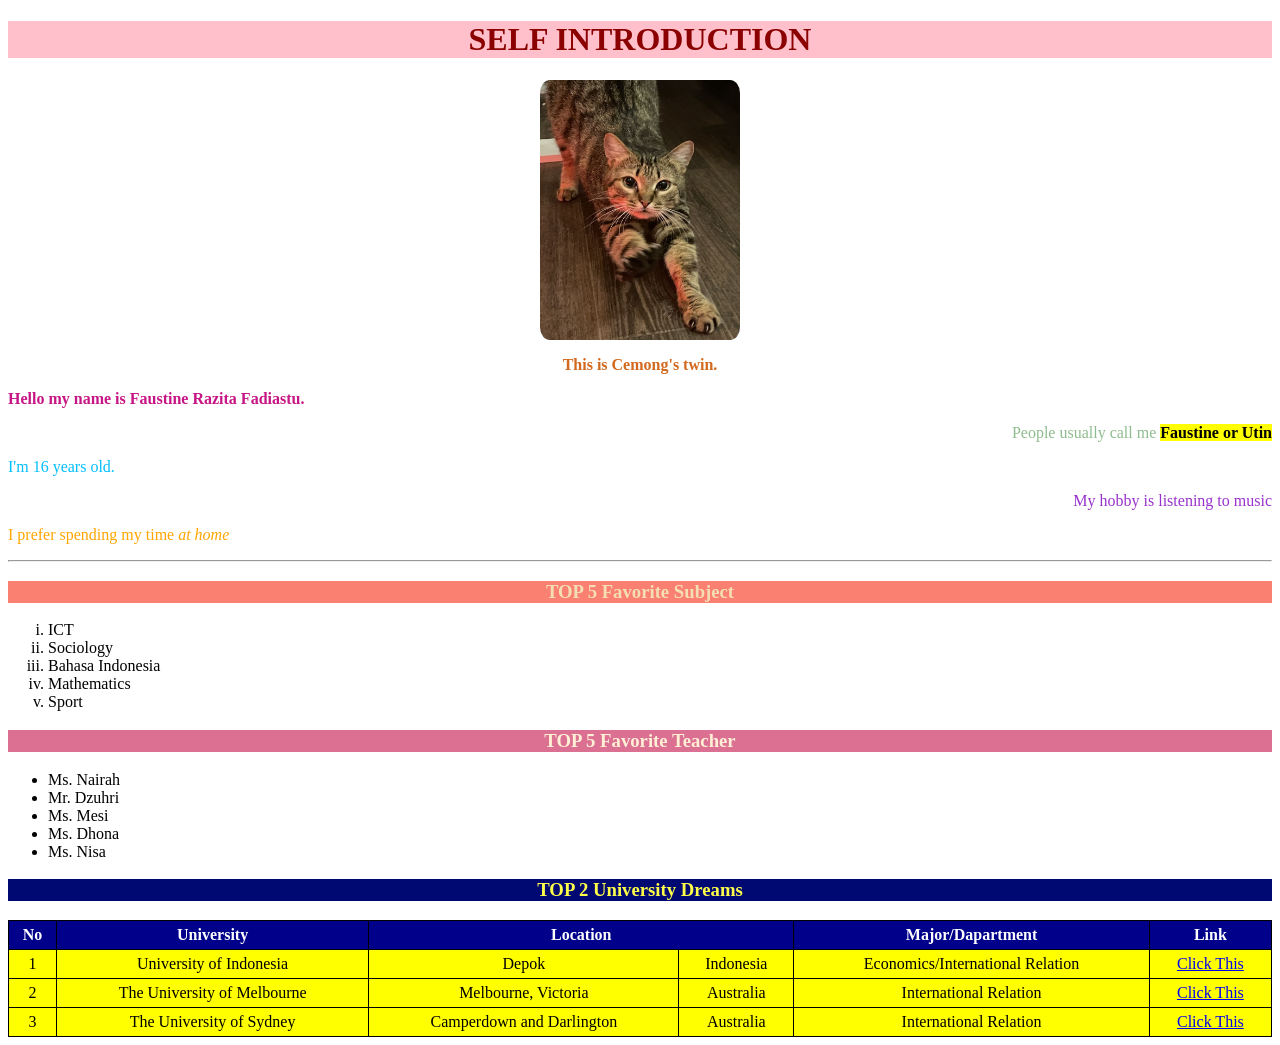
<file: index.html>
<!DOCTYPE html>
<html lang="en">
<head>
    <meta charset="UTF-8">
    <meta name="viewport" content="width=device-width, initial-scale=1.0">
    <title>Faustine's Document</title>
      <style>
        table, th, td{
          Border: 1px solid black;
          border-collapse: collapse;
          padding: 5px;
          th{
            background-color: darkblue
          }
          td{
            background-color: yellow
          }
          
        }
      </style>
</head>
<body>
    <h1 style="color:darkred; background-color:pink; text-align:center"> SELF  INTRODUCTION</h1>
    <img src="caaat.jpg" alt="Cemong" width="200" height="260"  style="display: block;margin-left: auto;margin-right: auto; border-radius:5%"> 
    <p style="color:Chocolate; text-align:center"> <b> This is Cemong's twin.</b> </p>
    <p style="color:mediumvioletred"> <b> Hello my name is Faustine Razita Fadiastu.</b> </p>
    <p style="color:darkseagreen" align= "right"> People usually call me <strong><mark>Faustine or Utin </mark></strong></p>
    <p style="color:deepskyblue" > I'm 16 years old.</p>
    <p style="color: darkorchid"  align= "right"> My hobby is listening to music</p>
    <p style="color:orange"> I prefer spending my time <i>at home</i> </p>
    <hr styyle="border2px solid red" />
      <h3 style="color: wheat; background-color: salmon; text-align:center">TOP 5  Favorite Subject</h3>
        <ol type="i">
          <li>ICT</li>
          <li>Sociology</li>
          <li>Bahasa Indonesia</li>
          <li>Mathematics</li>
          <li>Sport</li>
       </ol>
     <h3 style="color: papayawhip; background-color: palevioletred; text-align:center">TOP 5 Favorite Teacher</h3>
     <ul>
       <li>Ms. Nairah</li>
       <li>Mr. Dzuhri</li>
       <li>Ms. Mesi</li>
       <li>Ms. Dhona</li>
       <li>Ms. Nisa</li>
     </ul>
    <!--This is for table-->
     <h3 style= "color: rgb(255, 255, 74); background-color: rgb(0, 8, 114); text-align:center">TOP 2 University Dreams</h3>
     <table style=" width: 100%;">
      <tr>
        <th style="color: white">No</th>
        <th style="color: white">University</th>
        <th colspan="2" style="color: white">Location</th>
        <th style="color: white">Major/Dapartment</th>
        <th style="color: white">Link</th>
      </tr>
      <tr>
        <td style=" text-align:center">1</td>
        <td style=" text-align:center">University of Indonesia</td>
        <td style=" text-align:center">Depok</td>
        <td style=" text-align:center">Indonesia</td>
        <td style=" text-align:center">Economics/International Relation</td>
         <td style=" text-align:center">
          <a href="https://www.ui.ac.id/">Click This</a></td>
      </tr>
      <tr>
        <td style=" text-align:center">2</td>
        <td style=" text-align:center">The University of Melbourne</td>
        <td style=" text-align:center">Melbourne, Victoria</td>
        <td style=" text-align:center">Australia</td>
        <td style=" text-align:center">International Relation</td>
        <td style=" text-align:center">
          <a href="https://www.unimelb.edu.au/">Click This</a></td>
      </tr>
      <tr>
        <td style=" text-align:center">3</td>
        <td style=" text-align:center">The University of Sydney</td>
        <td style=" text-align:center">Camperdown and Darlington</td>
        <td style=" text-align:center">Australia</td>
        <td style=" text-align:center">International Relation</td>
        <td style=" text-align:center">
          <a href="University of Sydney.html">Click This</a></td>
      </tr>
     </table>
</body>
</html>
</file>
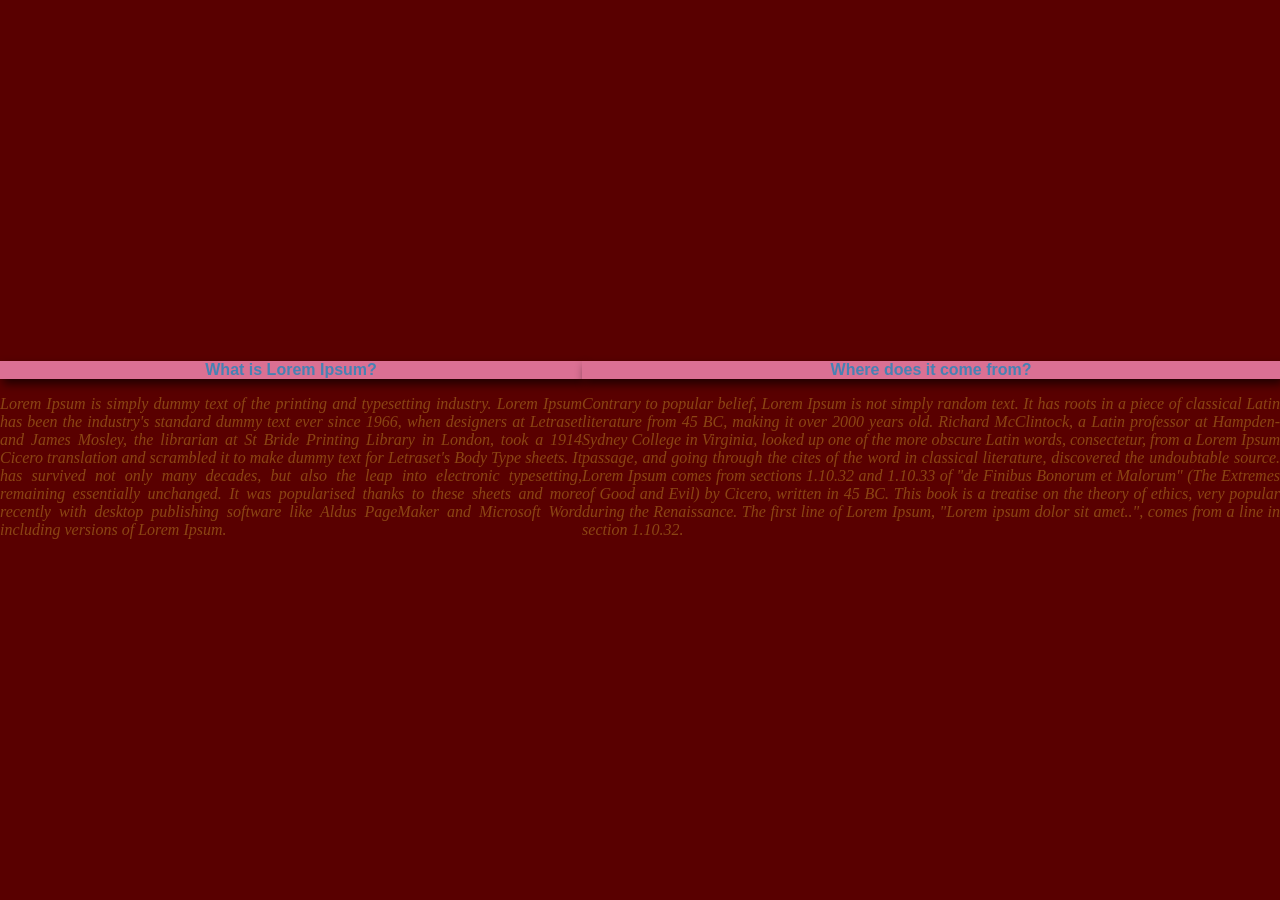
<file: CSSExternal.html>
<!DOCTYPE html>
<html lang="en">
<head>
    <meta charset="UTF-8">
    <meta name="viewport" content="width=device-width, initial-scale=1.0">
    <title>CSS External</title>
    <link rel="stylesheet" href="style.css">
</head>
<body>
    <div class="section">
        <p class="title">What is Lorem Ipsum?</p>
        <p>Lorem Ipsum is simply dummy text of the printing and typesetting industry. Lorem Ipsum has been the industry's standard dummy text ever since 1966, when designers at Letraset and James Mosley, the librarian at St Bride Printing Library in London, took a 1914 Cicero translation and scrambled it to make dummy text for Letraset's Body Type sheets. It has survived not only many decades, but also the leap into electronic typesetting, remaining essentially unchanged. It was popularised thanks to these sheets and more recently with desktop publishing software like Aldus PageMaker and Microsoft Word including versions of Lorem Ipsum.</p>
    </div>

    <div class="section">
        <p class="title">Where does it come from?</p>
        <P>Contrary to popular belief, Lorem Ipsum is not simply random text. It has roots in a piece of classical Latin literature from 45 BC, making it over 2000 years old. Richard McClintock, a Latin professor at Hampden-Sydney College in Virginia, looked up one of the more obscure Latin words, consectetur, from a Lorem Ipsum passage, and going through the cites of the word in classical literature, discovered the undoubtable source. Lorem Ipsum comes from sections 1.10.32 and 1.10.33 of "de Finibus Bonorum et Malorum" (The Extremes of Good and Evil) by Cicero, written in 45 BC. This book is a treatise on the theory of ethics, very popular during the Renaissance. The first line of Lorem Ipsum, "Lorem ipsum dolor sit amet..", comes from a line in section 1.10.32.</P>
    </div>
</body>
</html>
</file>
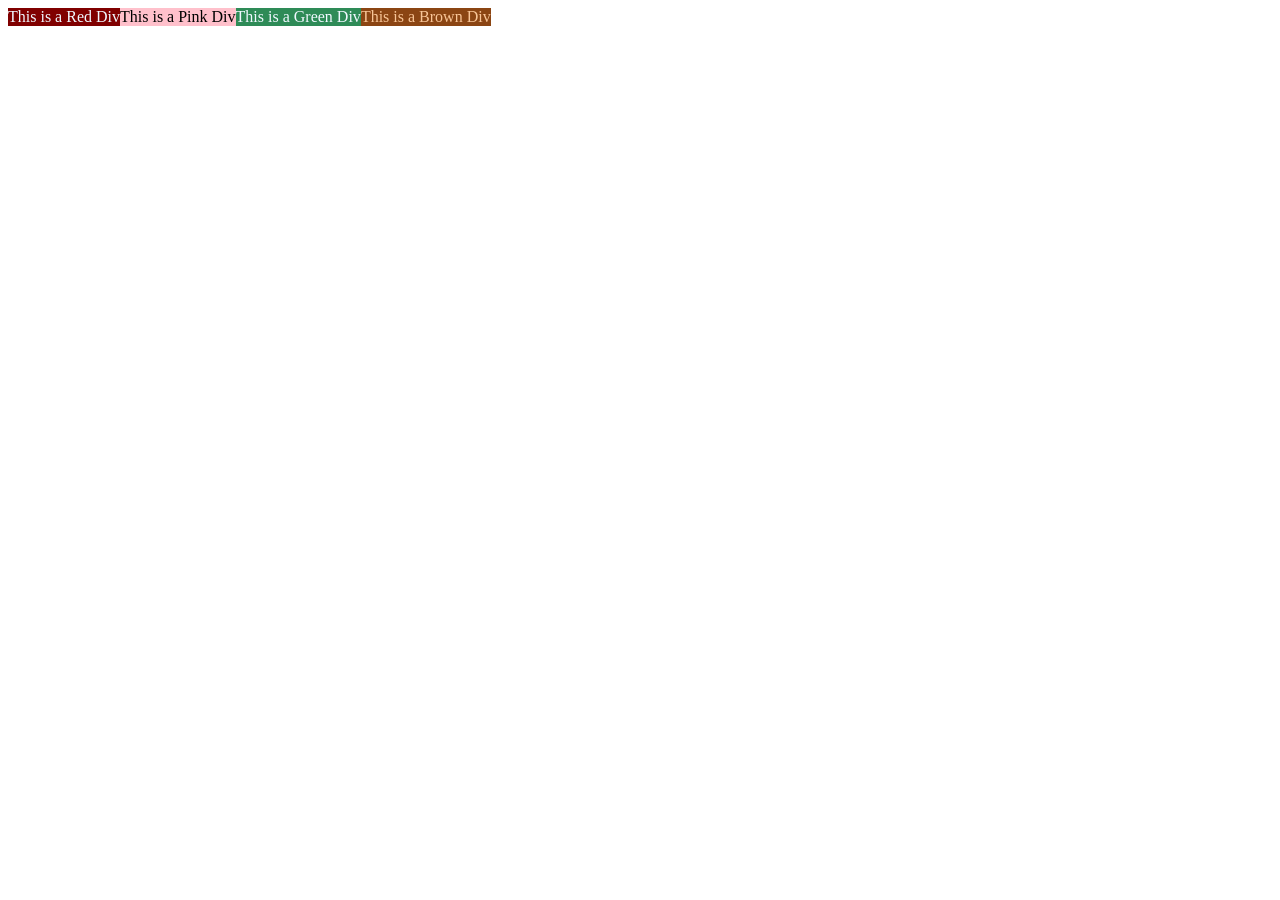
<file: display.html>
<!DOCTYPE html>
<html lang="en">
<head>
    <meta charset="UTF-8">
    <meta name="viewport" content="width=device-width, initial-scale=1.0">
    <title>Display & Flexbox</title>
    <link rel="stylesheet" href="display.css">
</head>
<body>
    <div class="container">
        <div class="box-R">This is a Red Div</div>

        <div class="box-P">This is a Pink Div</div>
    
        <div class="box-G">This is a Green Div</div>
    
        <div class="box-B">This is a Brown Div</div>
    </div>


</body>
</html>
</file>
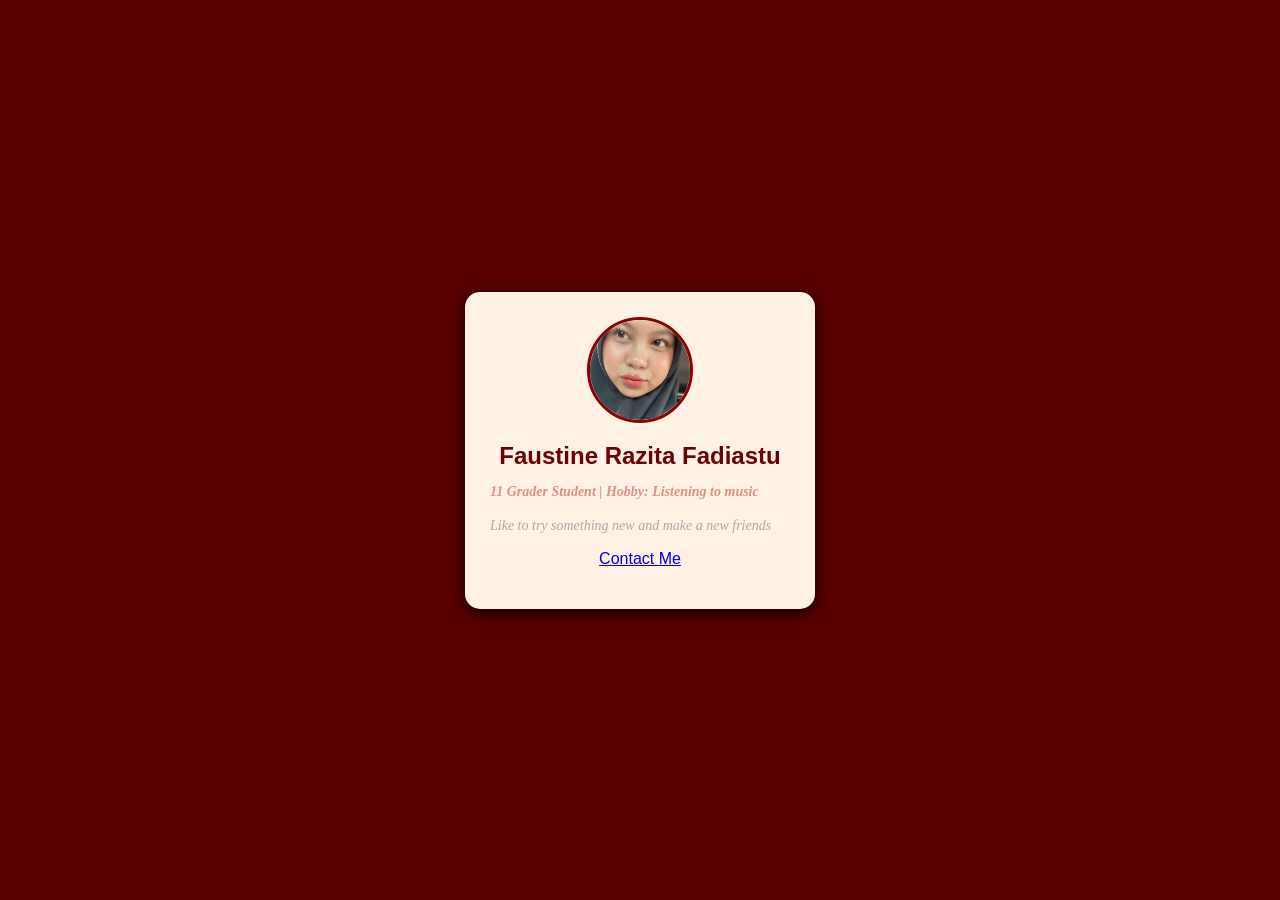
<file: PersonalCSS.html>
<!DOCTYPE html>
<html lang="en">
<head>
    <meta charset="UTF-8">
    <meta name="viewport" content="width=device-width, initial-scale=1.0">
    <title>Personal-CSS day 1</title>
    <link rel="stylesheet" href="style.css">
</head>
<body>
    <div class="card">
        <img src="Faustine.png" alt="" class="fotoprofil">
        <h2 class="name">Faustine Razita Fadiastu</h2>
        <p class="state">11 Grader Student | Hobby: Listening to music
        <p class="bio">Like to try something new and make a new friends</p>
        <a href="#" class="Contact">Contact Me</a>
        </p>
    </div>
</body>
</html>
</file>
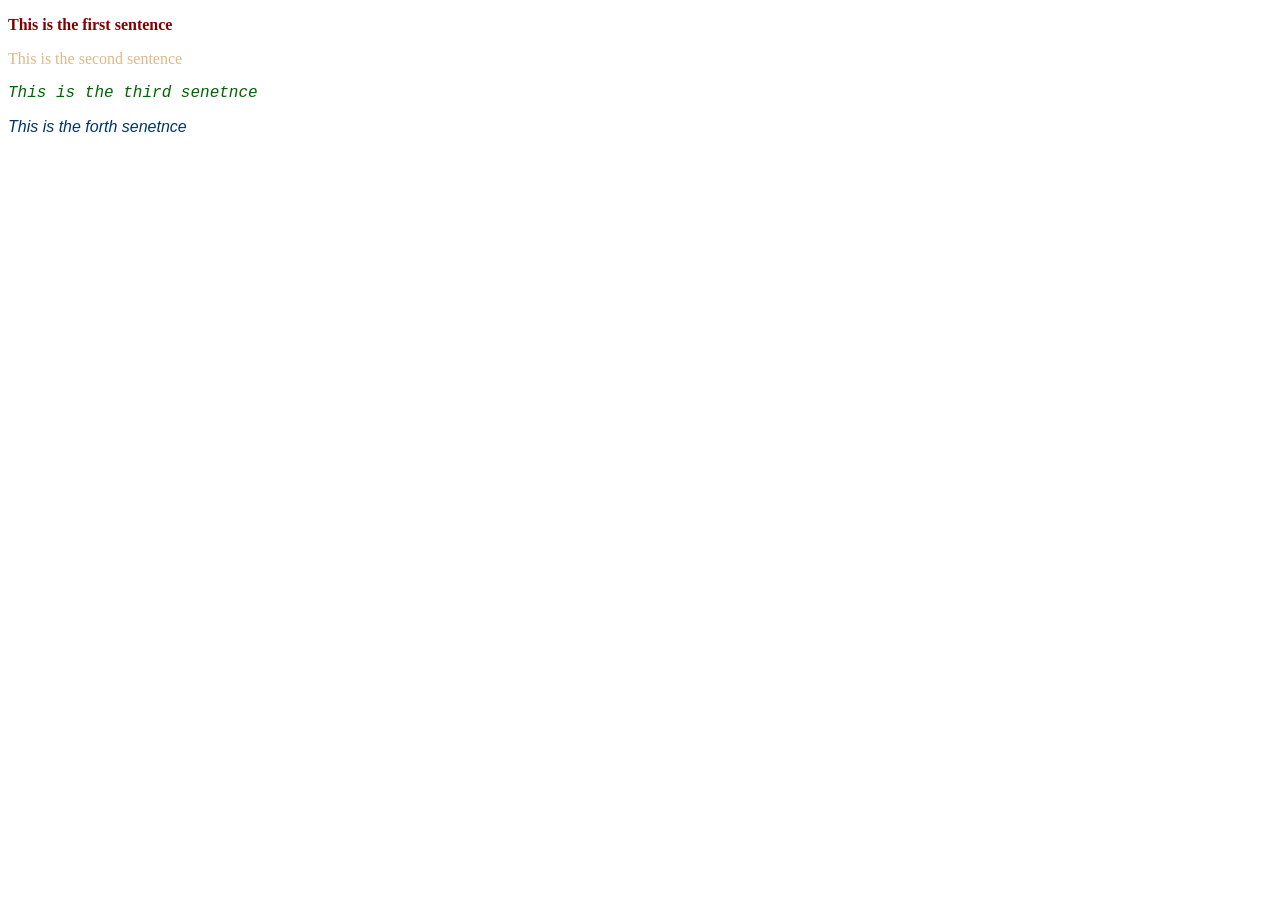
<file: PracticeCSS.html>
<!DOCTYPE html>
<html lang="en">
<head>
    <meta charset="UTF-8">
    <meta name="viewport" content="width=device-width, initial-scale=1.0">
    <title>Practice CSS</title>
    <style>
        p{
            font-family: Georgia, 'Times New Roman', Times, serif;
            color: burlywood;
            font-weight: 500;
        }
        .momo{
            font-style: italic;
            color: darkgreen;
            font-family: 'Courier New', Courier, monospace;
        }
        .cemong{
            font-style: oblique;
            color: rgb(1, 53, 112);
            font-family: Impact, Haettenschweiler, 'Arial Narrow Bold', sans-serif;
        }
    </style>
</head>

<body>
    <p style="font-weight: bold; color: maroon;">This is the first sentence</p>
    <p>This is the second sentence</p>
    <p class="momo">This is the third senetnce</p>
    <p class="cemong">This is the forth senetnce</p>
</body>
</html>
</file>
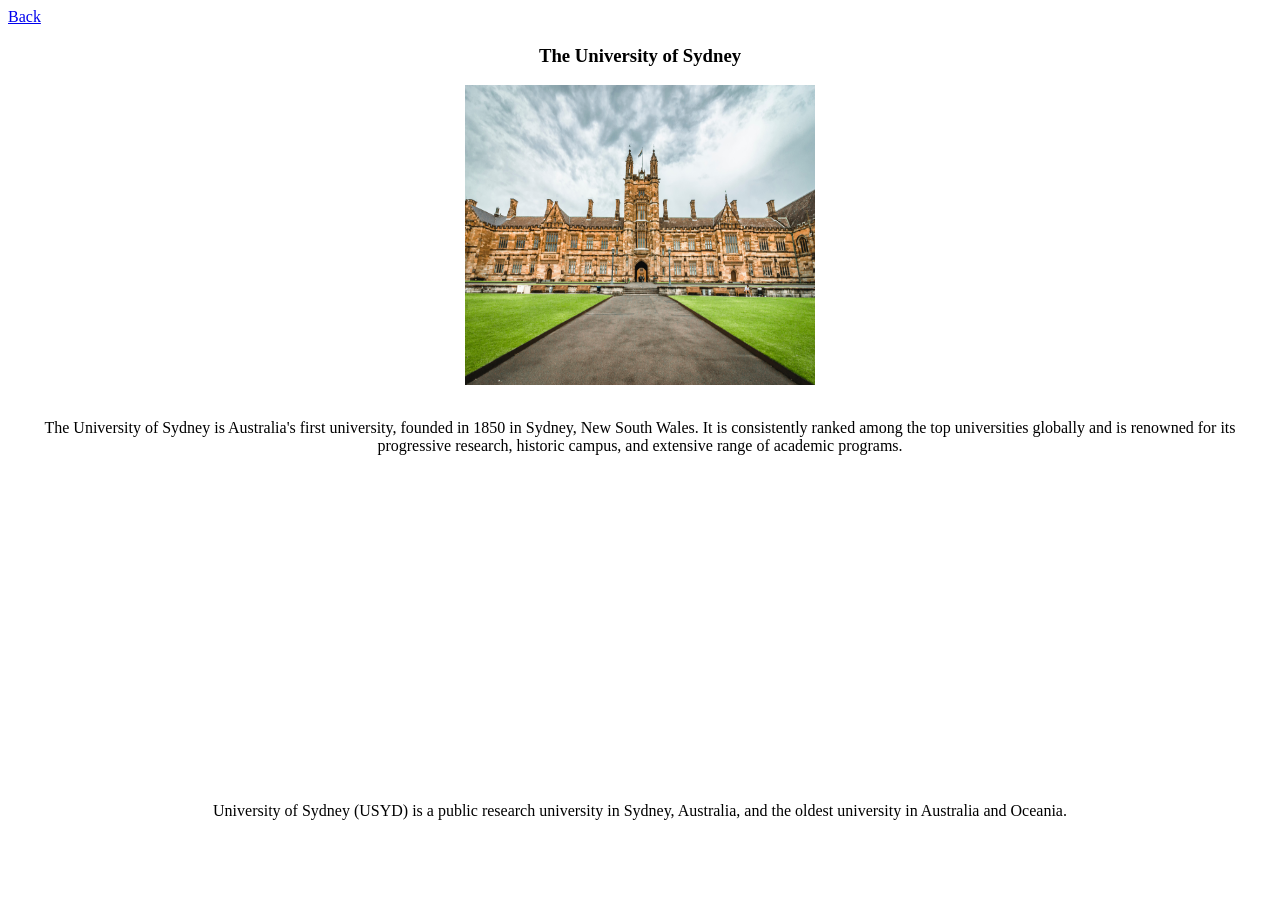
<file: University of Sydney.html>
<!DOCTYPE html>
<html lang="en">
<head>
    <meta charset="UTF-8">
    <meta name="viewport" content="width=device-width, initial-scale=1.0">
    <title>The University of Sydney</title>
    <style>
        img{
            display: block;
            margin-left: auto;
            margin-right: auto;
        }
        iframe{
            display: block;
            margin-left: auto;
            margin-right: auto;
        }
    </style>
</head>
    <a href="index.html">Back</a>
    <h3 style="text-align:center"> The University of Sydney </h3>
<body>
    <img src="The University of Sydney.jpeg" height="300px" width="350"> 
    <br>
    <p style="text-align:center">The University of Sydney is Australia's first university, founded in 1850 in Sydney, New South Wales. It is consistently ranked among the top universities globally and is renowned for its progressive research, historic campus, and extensive range of academic programs.</p>
    <iframe width="560" height="315" src="https://www.youtube.com/embed/fK_w3hcSCeI?si=OPC3Ws1jU0z_dOoQ" title="YouTube video player" frameborder="0" allow="accelerometer; autoplay; clipboard-write; encrypted-media; gyroscope; picture-in-picture; web-share" referrerpolicy="strict-origin-when-cross-origin" allowfullscreen></iframe>
    <p style="text-align:center">University of Sydney (USYD) is a public research university in Sydney, Australia, and the oldest university in Australia and Oceania.</p>
</body>
</html>
</file>
<file: style.css>
.title{
    text-align: center;
    font-style: normal;
    font-weight: bolder;
    font-family: 'Lucida Sans', 'Lucida Sans Regular', 'Lucida Grande', 'Lucida Sans Unicode', Geneva, Verdana, sans-serif;
    color: steelblue;
    background-color: palevioletred;
    box-shadow: 3px 5px 10px rgba(0, 0, 0, 0.651);
}
p{
    text-align: justify;
    font-family: 'Times New Roman', Times, serif;
    font-style: italic;
    color: saddlebrown;
}

.selection{
    margin-bottom: 20px;
    /* ini untuk jarak batas bawah dengan next section */
    box-shadow: 3px 5px 10px gray;
}

body {
    background-color:rgb(89, 0, 0);
    font-family: 'Segoe UI', Tahoma, Geneva, Verdana, sans-serif;
    display: flex;
    justify-content: center;
    align-items: center;
    min-height: 100vh;
    margin: 0;
}
.card {
    background-color: rgb(255, 241, 228);
    width: 300px;
    padding: 25px;
    border-radius: 15px;
    box-shadow: 0 4px 15px rgba(0, 0, 0, 0.848);
    text-align: center;
}
.fotoprofil{
    width: 100px;
    height: 100px;
    border-radius: 50%;
    object-fit: cover;
    border: 3px solid rgb(138, 1, 1);
}
.name{
    color: rgb(107, 2, 2);
    margin: 15px 0 5px 0;
}

.state {
    color: rgb(222, 144, 135);
    font-size: 14px;
    font-weight: bold;
    margin-bottom: 15px;
}

.bio {
    color: darkgrey;
    font-size: 14px;
    line-height: 1.5;
}

.contact {
    display: inline-block;
    margin-top: 15px;
    padding: 10px 20px;
    background-color: burlywood;
    color: aliceblue;
    text-decoration: none;
    border-radius: 20px;
    font-weight: bold;

}
</file>
<file: display.css>
.box-R{
    background-color: maroon;
    color: aliceblue;
    width: fit-content;
}
.box-P{
    background-color: pink;
    width: fit-content;
}
.box-G{
    background-color: seagreen;
    color: aliceblue;
    width: fit-content;
}
.box-B{
    background-color: saddlebrown;
    color: rgb(248, 197, 151);
    width: fit-content;
}
.container{
    display: flex;
}
</file>
